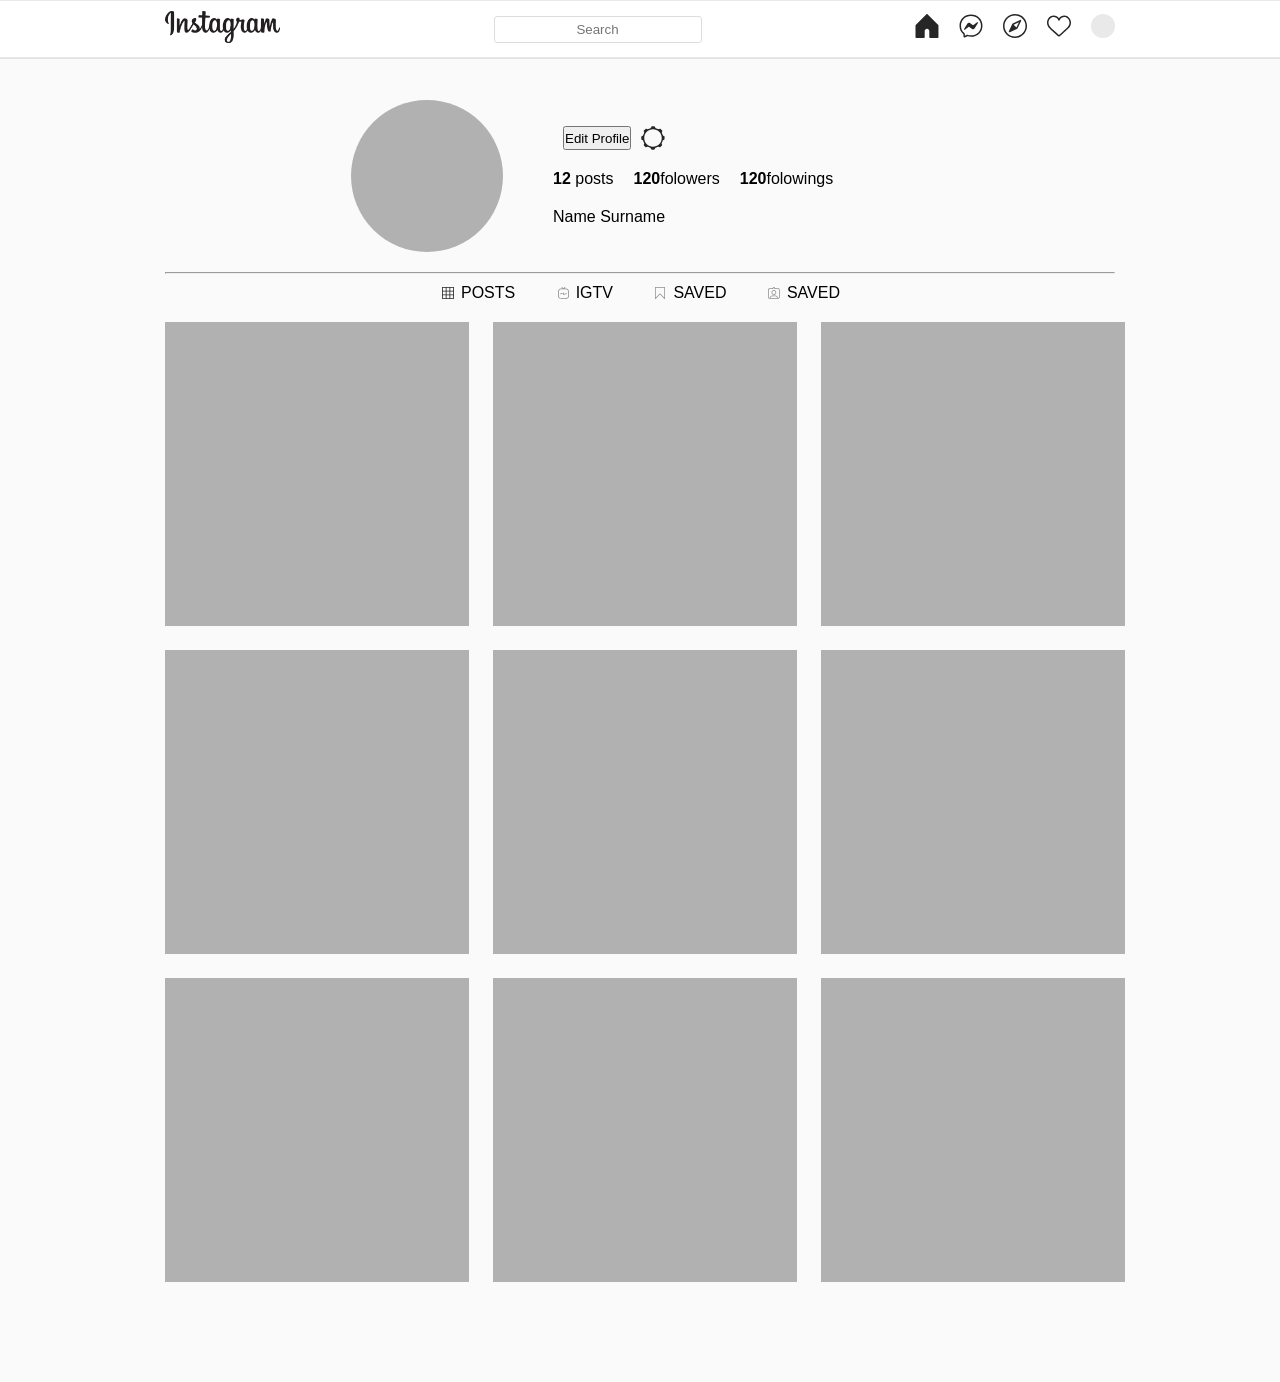
<file: pages/account.html>
<!DOCTYPE html>
<html lang="en">
<head>
    <meta charset="UTF-8">
    <meta name="viewport" content="width=device-width, initial-scale=1.0">
    <link rel="stylesheet" href="../index.css">
    <link rel="stylesheet" href="../acc.css">
    <title>Account</title>
</head>
<body>
    <header>
        <div class="box_header">
            <a href="../index.html" class="logo"><img src="../svg/logo.svg" alt=""></a>
            <input spa class="search" name="search" type="text" placeholder="Search">
            <div class="icons">
                <a href="../index.html"><div class="icon"><img src="../svg/home.svg" alt=""></div></a>
                <div class="icon messenger"><img src="../svg/messenger.svg" alt=""></div>
                <div class="icon"><img src="../svg/safari.svg" alt=""></div>
                <div class="icon"><img src="../svg/like.svg" alt=""></div>
                <div class="profile"></div>
            </div>
        </div>
    </header>
    <div class="cont_acc">
        <div class="box_profile">
            <div class="face"></div>
            <div class="elem_profile">
                <div class="about_acc">
                    <h2 class="nickname_acc"></h2>
                    <button class="edit_acc">Edit Profile</button>
                    <img src="../svg/setting_round.svg" alt="">
                </div>
                <div class="folowers">
                    <p class="posts"><strong>12</strong> posts</p>
                    <p class="folower"><strong>120</strong>folowers</p>
                    <p class="folowing"><strong>120</strong>folowings</p>
                </div>
                <p class="name_acc">Name Surname</p>
            </div>
            
        </div>
        <hr>
        <div class="content_cat">
            <div class="elem">
                <img src="../svg/posts.svg" alt="">
                <p class="cat_names">POSTS</p>
            </div>
                
            <div class="elem">
                <img src="../svg/igtv.svg" alt="">
                <p class="cat_names">IGTV</p>
            </div>
                
            <div class="elem">
                <img src="../svg/saved.svg" alt="">
                <p class="cat_names">SAVED</p>
            </div>
                
            <div class="elem">
                <img src="../svg/person.svg" alt="">
                <p class="cat_names">SAVED</p>
            </div>
                
        </div>
        <div class="content_acc">
            <div class="content_box"></div>
            <div class="content_box"></div>
            <div class="content_box"></div>
            <div class="content_box"></div>
            <div class="content_box"></div>
            <div class="content_box"></div>
            <div class="content_box"></div>
            <div class="content_box"></div>
            <div class="content_box"></div>
        </div>
    </div>
</body>
</html>
</file>
<file: index.css>
*{
    margin: 0;
    padding: 0;
    box-sizing: border-box;
}
body{
    background-color: rgba(229, 229, 229, 1);
}
.container{
    width: 950px;
    margin: 100px auto;
    display: flex;
    justify-content: space-between;
    gap: 24px;
}
header{
    position: fixed;
    top: 0;
    left: 0;
    right: 0;
    padding: 10px 0;
    border-bottom: 1px solid rgb(233, 233, 233);
    border-top: 1px solid rgb(233, 233, 233);
    background-color: #fff;
    box-shadow: .2px 0 0 .2px gray;
}

.box_header{
    margin: 0 auto;
    width: 950px;
    display: flex;
    justify-content: space-between;
    align-items: center;
}
.search{
    padding: 5px 10px;
    border: 1px solid #ddd;
    border-radius: 3px;
    text-align: center;
    width: 208px;
}
.icons{
    display: flex;
    gap: 20px;
}
.icon{
    font-size: 24px;
    cursor: pointer;
}
.profile{
    width: 24px;
    height: 24px;
    border-radius: 50%;
    background-color: rgb(233, 233, 233);
}
.stories{
    width: 616px;
    height: 120px;
    padding: 10px;
    padding-left: 20px;
    display: flex;
    gap: 20px;
    margin: 0 0 20px;
    background-color: #fff;
    overflow-x: scroll;
    box-shadow: .2px 0 0 .2px gray;
    
}
.story{
    display: flex;
    flex-direction: column;
    align-items: center;
    gap: 5px;
}
.profile-pic{
    width: 54px;
    height: 54px;
    background-color: #b1b1b1;
    border-radius: 50%;
}
.img_profil{
    width: 54px;
    height: 54px;
    border-radius: 50%;
}
.cont_pub{
    width: 616px;
    box-shadow: .2px 0 0 .2px gray;
}
.publication{
    margin-top: 40px;
    background-color: #fff;
    padding: 20px;
}
.public_user,
.about_user,
.user-profile,
.suggestion{
    gap: 10px;
    display: flex;
    justify-content: space-between;
}
.user_name{
    display: flex;
    flex-direction: column;
}
.user_logo{
    width: 40px;
    height: 40px;
    border-radius: 50%;
    background-color: #b1b1b1;
}
.pub_img{
    margin: 10px auto 16px;
    width: 100%;
}
.img_post{
    width: 576px;
}
.using_emoji{
    display: flex;
    justify-content: space-between;
    margin-bottom: 10px;
}
.emoji_left{
    display: flex;
    gap: 10px;
}
.pub_name{
    font-family: Roboto;
    font-size: 14px;
    font-weight: 500;
    line-height: 20px;
    text-align: left;
    color: black;
}
.pub_title{
    font-family: Roboto;
    font-size: 14px;
    font-weight: 400;
    line-height: 20px;
    text-align: left;
    color: #4b4b4b;
}
.add_comment{
    margin-top: 20px;
    border-top: 4px solid #b1b1b1;
    display: flex;
    justify-content: space-between;
    align-items: center;
    padding: 10px;
}
.inp_comment{
    width: 150px;
    height: 16px;
    text-align: left;
    padding: 2px;
}
.btn{
    width: 50px;
    height: 16px;
    color: rgba(0, 149, 246, 1);
    border: none;
}
.user-profile{
    align-items: center;
}
.user_name{
    font-family: Roboto;
    font-size: 14px;
    font-weight: 500;
    line-height: 16px;
    letter-spacing: 0.02em;
    text-align: left;
    color: rgba(38, 38, 38, 1);
}
.name,
.for_you{
    font-family: Roboto;
    font-size: 12px;
    font-weight: 400;
    line-height: 16px;
    letter-spacing: 0.02em;
    text-align: left;
    color: rgba(142, 142, 142, 1);
}
.for_you{
    margin: 20px 0 20px;
}
.sugg-pic{
    width: 40px;
    height: 40px;
    border-radius: 50%;
    background-color: #b1b1b1;
}
.user_name{
    display: flex;
    flex-direction: column;
}
.user-profile,
.suggestion{
    margin-top: 20px;
    gap: 30px;
}
body {
    font-family: Arial, sans-serif;
    background-color: #fafafa;
    margin: 0;
    padding: 0;
  }

.modal {
    display: block;
    position: fixed;
    z-index: 1;
    left: 0;
    top: 0;
    width: 100%;
    height: 100%;
    overflow: auto;
    background-color: rgba(0, 0, 0, 0.5);
    justify-content: center;
    align-items: center;
    display: none;
}

.modal-content {
    display: flex;
    background-color: white;
    margin: 5% auto;
    border-radius: 10px;
    width: 90%;
    box-shadow: 0 4px 8px rgba(0, 0, 0, 0.2);
}

.post-image-container {
    flex: 1;
    display: flex;
    align-items: center;
    justify-content: center;  
    padding: 20px; 
}

.post-image {
    width: 100%;
    width: 500px;
    height: 500px;
    border-top-left-radius: 10px;
    border-bottom-left-radius: 10px;
}

.comment-section {6
    flex: 1;
    padding: 20px;
    overflow-y: auto;
    max-height: 80vh;
}

.comment {
    display: flex;
    align-items: flex-start;
    margin-bottom: 10px;
    flex-direction: column;
}


.comment .text {
    background-color: #f0f0f0;
    padding: 10px;
    border-radius: 15px;
    max-width: 80%;
}

.comment p {
    margin-bottom: 5px;
}

.close {
    color: #aaa;
    float: right;
    font-size: 28px;
    font-weight: bold;
    margin-right: 20px;
    margin-top: 10px;
    position: absolute;
    top: 10px;
    right: 20px;
}

.close:hover,
.close:focus {
    color: black;
    text-decoration: none;
    cursor: pointer;
}

.comment-input {
    display: flex;
    align-items: center;
    border-top: 1px solid #ddd;
    padding: 10px 20px;
    position: absolute;
    bottom: 50px;
}

.comment-input input {
    flex: 1;
    padding: 10px;
    border: 1px solid #ddd;
    border-radius: 20px;
    margin-right: 10px;
}

.comment-input button {
    padding: 10px 20px;
    background-color: #3897f0;
    border: none;
    border-radius: 20px;
    color: white;
    font-weight: bold;
    cursor: pointer;
}
.show{
    display: block;
}
.link{
    text-decoration: none;
    color: black;
}
</file>
<file: acc.css>
.cont_acc{
    margin: 100px auto;
    width: 950px;
}
.box_profile{
    width: 578px;
    margin: 0 auto;
    display: flex;
    gap: 50px;
    align-items: center;
    margin-bottom: 20px;
}
.face{
    width: 152px;
    height: 152px;
    background-color: #b1b1b1;
    border-radius: 50%;
}
.about_acc{
    display: flex;
    gap: 10px;
}
.folowers{
    margin: 20px 0 20px;
    display: flex;
    justify-content: space-between;
    gap: 20px;
}
.content_cat{
    width: 400px;
    margin: 10px auto 20px;
    display: flex;
    justify-content: space-between;
}
.content_acc{
    display: grid;
    grid-template-columns: repeat(3,1fr);
    gap: 24px;
}
.content_box{
    width: 304px;
    height: 304px;
    background-color: #b1b1b1;
}
.elem{
    display: flex;
    gap: 5px;
}
</file>
